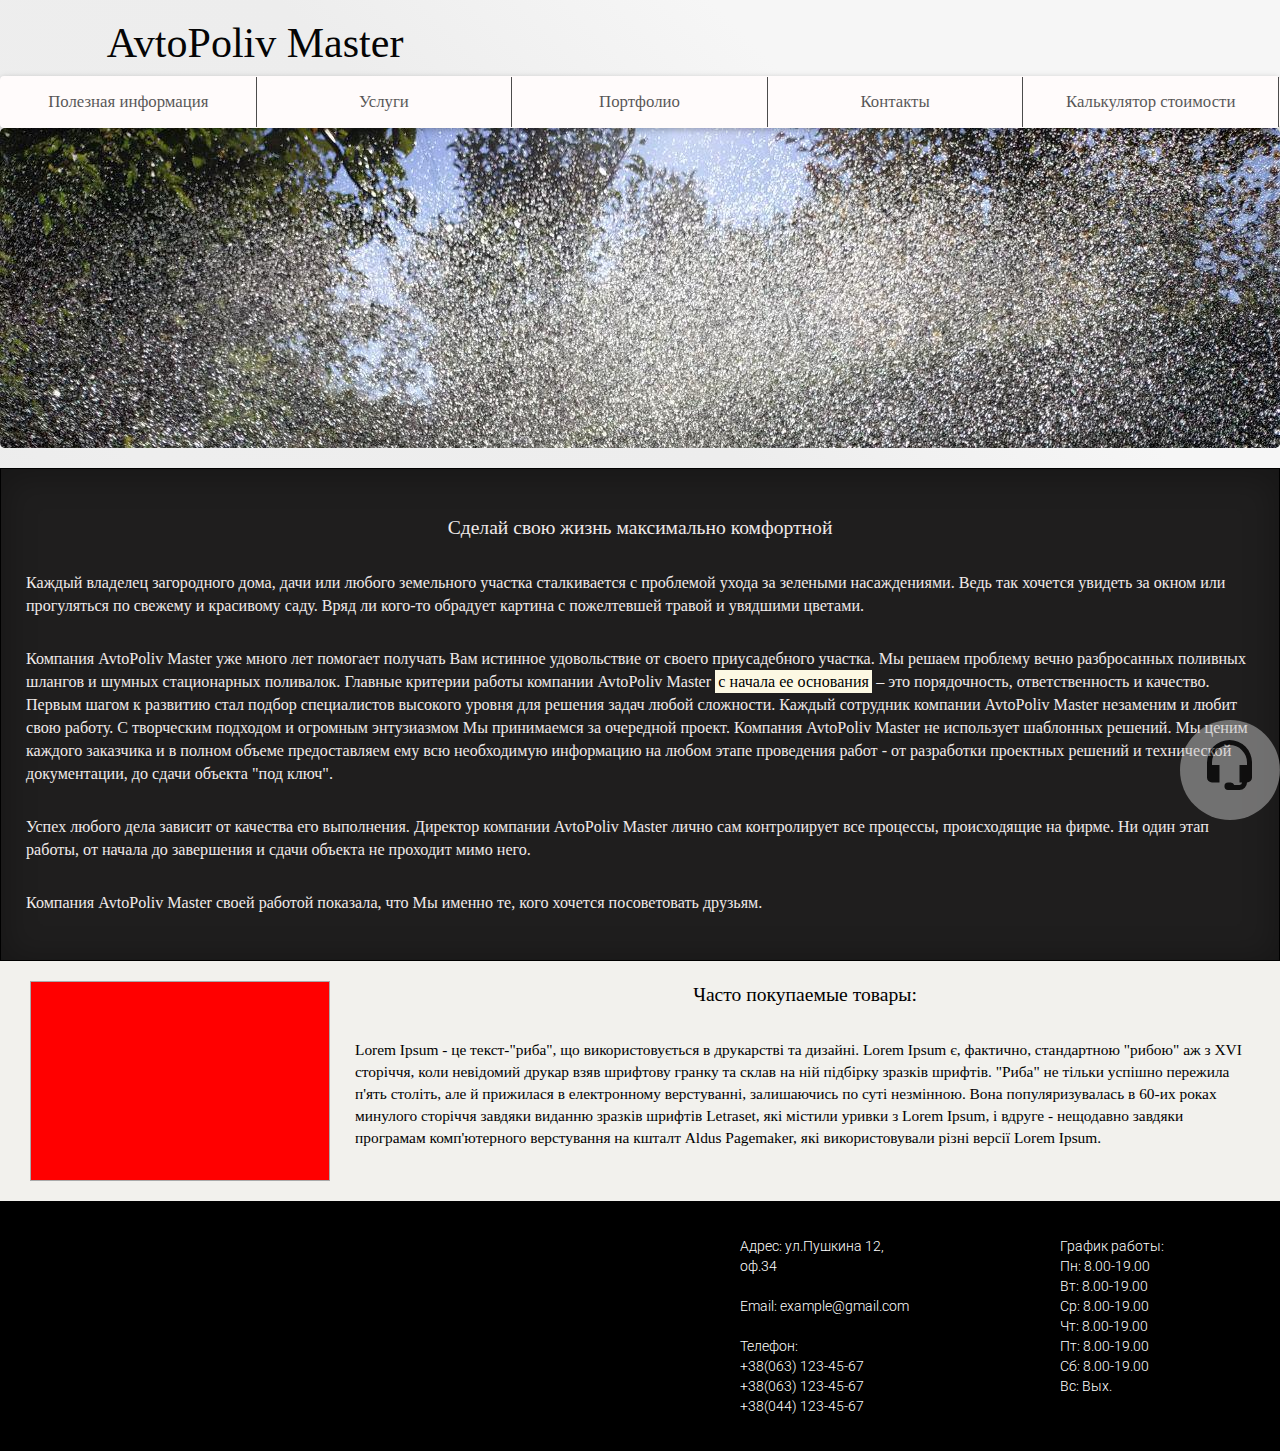
<file: Index.html>
<!doctype html>
<html lang="en">

<head>
  <!-- Required meta tags -->
  <meta charset="utf-8">
  <meta name="viewport" content="width=device-width, initial-scale=1, shrink-to-fit=no">
  <!--Fonts-->
  <link href="https://fonts.googleapis.com/css?family=Roboto" rel="stylesheet">
  <!--Custom styles-->
  <link href="css/style.css" rel="stylesheet">
  <!--Bootstrap-->
  <link rel="stylesheet" href="css/bootstrap.css">
  <!--Material Design Bootstrap-->
  <link rel="stylesheet" href="css/mdb.css">
  <!--Scripts-->
  <script src="mdb/js/jquery-3.3.1.min.js"></script>
  <script src="mdb/js/popper.min.js"></script>
  <script src="js/bootstrap.js"></script>
  <script src="mdb/js/mdb.js"></script>
</head>

<body>
  <!--Логотип-->
  <div class="container-fluid">
    <div class="row">
      <a href="index.html">
        <h2 class="logo col-lg-offset-1 col-md-offset-1 col-sm-offset-1 col-xs-offset-1">AvtoPoliv Master</h2>
      </a>
    </div>
  </div>
  <!--Кнопки callback и calculator-->
  <div id="callback" id="callbackMobile">
    <a class="callback-btn">
      <div id="callbackImage" style="background-image: url(css/images/icons8-headset.svg)"></div>
    </a>
  </div>
  <!-- Тест-версия без кнопки
    <div id="calc" id="calcMobile">
      <a href="Calc.html"><div id="calcImage" style="background-image: url(css/images/icons8-calculator.svg)"></div>
      <p>Калькулятор <br> стоимости</p></a>
      </div>
    -->
  <!--Callback форма-->
  <div id="callbackArea">
    <div class="row">
      <div class="callbackForm card-body col-lg-offset-3 col-lg-6 col-md-offset-2 col-md-8 col-sm-offset-2 col-sm-8 col-xs-offset-0 col-xs-12">
        <form id="contactForm" name="callback" action="input1.php" method="POST">
          <button type="button" class="close" aria-label="Close">
            <span aria-hidden="true">x</span>
          </button>
          <h2 class="h3-responsive text-center">Закажите обратный звонок</h2>
          <p style="margin: 10px 0" class="mx-auto mb-5 callbackText">Если у вас появились какие-либо вопросы или вас
            заинтересовала наша продукция, пожалуйста, оставьте ваши контактные данные для того, чтобы наш специалист
            связался с вами.</p>
          <div class="md-form">
            <input type="text" id="name" name="name" class="form-control" placeholder="Ваше имя">
          </div>
          <div class="md-form">
            <input type="text" id="phone" name="phone" class="form-control" pattern="[+0-9]{10,13}"
              placeholder="Ваш номер телефона">
          </div>
        </form>
        <div class="text-center text-md-left">
          <a class="btn btn-primary" onclick="document.getElementById('contact-form').submit();">Заказать</a>
        </div>
      </div>
    </div>
  </div>
  <!--Панель меню-->
  <nav class="navbar navbar-expand-lg">
    <div class="menu container-fluid">
      <a href="#" id="TouchMenu">Меню</a>
      <ul class="nav navbar-nav">
        <li style="width: 20%"><a href="Helpful.html">Полезная информация</a></li>
        <!--<li style="width: 17%"><a href="Shop.html">Оборудование</a></li>-->
        <li style="width: 20%"><a href="Services.html">Услуги</a></li>
        <li style="width: 20%"><a href="Gallery.html">Портфолио</a></li>
        <li style="width: 20%"><a href="Contacts.html">Контакты</a></li>
        <li style="width: 20%" class="mobileHide"><a href="Calculator.html">Калькулятор стоимости</a></li>
        <li class="mobile"><a class="callback-btn">Обратный звонок</a></li>
        <li class="mobile"><a href="Calculator.html">Калькулятор стоимости</a></li>
      </ul>
    </div>
  </nav>
  <!--Главный слайдер-->
  <div class="slider">
    <ul id="slides">
      <li class="showing slide"
        style="background: url(css/images/start.jpg); background-size: cover; background-repeat: no-repeat;"></li>
      <li class="slide"
        style="background: url(css/images/img2.jpg); background-size: cover; background-repeat: no-repeat;"></li>
      <li class="slide"
        style="background: url(css/images/img3.jpg); background-size: cover; background-repeat: no-repeat;"></li>
      <li class="slide"
        style="background: url(css/images/img4.jpg); background-size: cover; background-repeat: no-repeat;"></li>
      <li class="slide"
        style="background: url(css/images/img5.jpg); background-size: cover; background-repeat: no-repeat;"></li>
    </ul>
    <!-- Кнопки управления слайдером
      <div class="buttons">
        <button class="controls" id="previous">&lt;</button>
        <button class="controls" id="next">&gt;</button>
      </div>-->
  </div>
  <!--Блок о деятельности-->
  <div class="container-fluid">
    <div class="row">
      <div class="aboutCompany col-xs-12 col-md-offset-1 col-md-10 col-lg-offset-0 col-lg-12">
        <p class="Titles">Сделай свою жизнь максимально комфортной</p>
        <p class="text">Каждый владелец загородного дома, дачи или любого земельного участка сталкивается с проблемой ухода за
          зелеными насаждениями. Ведь так хочется увидеть за окном или прогуляться по свежему и красивому саду. Вряд ли
          кого-то обрадует картина с пожелтевшей травой и увядшими цветами.
        </p>
        <p class="text">Компания AvtoPoliv Master уже много лет помогает получать Вам истинное удовольствие от своего приусадебного
          участка. Мы решаем проблему вечно разбросанных поливных шлангов и шумных стационарных поливалок.
          Главные критерии работы компании AvtoPoliv Master <mark>с начала ее основания</mark> – это порядочность, ответственность и
          качество.
          Первым шагом к развитию стал подбор специалистов высокого уровня для решения задач любой сложности. Каждый
          сотрудник компании AvtoPoliv Master незаменим и любит свою работу. С творческим подходом и огромным
          энтузиазмом Мы принимаемся за очередной проект.
          Компания AvtoPoliv Master не использует шаблонных решений. Мы ценим каждого заказчика и в полном объеме
          предоставляем ему всю необходимую информацию на любом этапе проведения работ - от разработки проектных решений
          и технической документации, до сдачи объекта "под ключ".</p>
        <p class="text">Успех любого дела зависит от качества его выполнения. Директор компании AvtoPoliv Master лично сам
          контролирует все процессы, происходящие на фирме. Ни один этап работы, от начала до завершения и сдачи объекта
          не проходит мимо него.</p>
        <p class="text">Компания AvtoPoliv Master своей работой показала, что Мы именно те, кого хочется посоветовать друзьям.</p>
      </div>
    </div>
  </div>
  <!-- Блок частопокупаемых товаров -->
  <div class="container-fluid">
    <div class="row">
      <div class="info col-xs-12 col-md-offset-1 col-md-10 col-lg-offset-0 col-lg-12 colorBox" id="test">
        <p class="Titles mobileMostPopularTitle">Часто покупаемые товары:</p>
        <!--Слайдер блока-->
        <div class="sliderMarket">
          <ul id="slidesMarket">
            <li class="showing slideMarket"></li>
            <li class="slideMarket"></li>
            <li class="slideMarket"></li>
            <li class="slideMarket"></li>
            <li class="slideMarket"></li>
          </ul>
        </div>
        <p class="mobileParagraph">Lorem Ipsum - це текст-"риба", що використовується в друкарстві та дизайні. Lorem
          Ipsum є, фактично, стандартною "рибою" аж з XVI сторіччя, коли невідомий друкар взяв шрифтову гранку та склав
          на ній підбірку зразків шрифтів. "Риба" не тільки успішно пережила п'ять століть, але й прижилася в
          електронному верстуванні, залишаючись по суті незмінною. Вона популяризувалась в 60-их роках минулого сторіччя
          завдяки виданню зразків шрифтів Letraset, які містили уривки з Lorem Ipsum, і вдруге - нещодавно завдяки
          програмам комп'ютерного верстування на кшталт Aldus Pagemaker, які використовували різні версії Lorem Ipsum.
        </p>
      </div>
    </div>
  </div>
  <!--Подвал-->
  <div class="footer">
    <div class="container-fluid">
      <div class="row">
        <div id="map"
          class="col-lg-offset-1 col-lg-3 col-md-offset-1 col-md-3 col-sm-offset-0 col-sm-4 col-xs-offset-2 col-xs-8">
          <iframe class="mapMobile"
            src="https://www.google.com/maps/embed?pb=!1m18!1m12!1m3!1d32532.004628572908!2d30.443456558276427!3d50.43919642955925!2m3!1f0!2f0!3f0!3m2!1i1024!2i768!4f13.1!3m3!1m2!1s0x40d4cc2fe01af9e3%3A0xf61177d910243ae3!2z0KjRg9C70Y_QstGB0LrQsNGP!5e0!3m2!1sru!2sua!4v1537932798165"
            width="auto" height="180" frameborder="0" border-radius: 3px;" allowfullscreen></iframe>
        </div>
        <div id="communication" class="col-lg-offset-2 col-lg-2 col-md-offset-1 col-md-2 col-sm-offset-2 col-sm-2">
          <p>Адрес: ул.Пушкина 12, оф.34</p>
          <p>Email: example@gmail.com</p>
          <p>Телефон: <br>+38(063) 123-45-67 <br> +38(063) 123-45-67 <br> +38(044) 123-45-67</p>
        </div>
        <div id="schedule" class="col-offset-lg-1 col-lg-2 col-md-offset-1 col-md-2 col-sm-2">
          <p>График работы: <br> Пн: 8.00-19.00 <br> Вт: 8.00-19.00 <br>Ср: 8.00-19.00 <br> Чт: 8.00-19.00 <br> Пт:
            8.00-19.00 <br> Сб: 8.00-19.00 <br> Вс: Вых.</p>
        </div>
      </div>
    </div>
  </div>
  <script src="js/main.js"></script>
  <script src="js/mainSlider.js"></script>
  <script src="js/sliderMostPopular.js"></script>
  <script src="js/callback.js"></script>
  <!--This web-site has been developed by @BuRuBe. Design was created by @caradil-->
</body>

</html>
</file>
<file: css/style.css>
body {
	margin: 0;
	height: 800px;
	background: rgb(227,227,227); /* Old browsers */
	background: -moz-linear-gradient(45deg, rgb(227,227,227) 3%, rgb(238,238,238) 41%, rgb(237,237,237) 63%, rgb(246,246,246) 79%); /* FF3.6-15 */
	background: -webkit-linear-gradient(45deg, rgb(227,227,227) 3%,rgb(238,238,238) 41%,rgb(237,237,237) 63%,rgb(246,246,246) 79%); /* Chrome10-25,Safari5.1-6 */
	background: linear-gradient(45deg, rgb(227,227,227) 3%,rgb(238,238,238) 41%,rgb(237,237,237) 63%,rgb(246,246,246) 79%); /* W3C, IE10+, FF16+, Chrome26+, Opera12+, Safari7+ */
	filter: progid:DXImageTransform.Microsoft.gradient( startColorstr='#e3e3e3', endColorstr='#f6f6f6',GradientType=1 ); /* IE6-9 fallback on horizontal gradient */
}
.development {
	position: relative;
	top: 19.5%;
}
.Box {
	height: auto;
	width: 85%;
}
.boxLink {
	text-transform: none;
	color: #000000 !important;
}
#callback {
	display: inline-block;
	position: fixed;
	background: #C4C4C4;
	width: 100px;
	height: 100px;
	border-radius: 50%;
	overflow: hidden;
	top: 80%;
	right: 0;
	z-index: 998;
	opacity: 0.5;
}
#callbackImage {
	width: 50px;
	height: 50px;
	margin: 20% auto 0 auto;
	margin-left: 27%;
	background-repeat: no-repeat; 
}
#callback a {
	text-transform: none;
	color: #000000;
}
#callback:hover {
	background-color: #E8E8E8;
	opacity: 1;
	-webkit-transition: opacity 0.1s;
	-moz-transition: opacity 0.1s;
	-o-transition: opacity 0.1s;
	transition: opacity 0.1s;
}
/* Тестовая версия со страницей калькулятора и кнопкой в меню
#calc {
	display: inline-block;
	position: fixed;
	background: #C4C4C4;
	width: 50px;
	height: 140px;
	border-radius: 5px;
	overflow: hidden;
	top: 45%;
	right: 0;
	z-index: 998;
}
#calcImage {
	width: 35px;
	height: 35px;
	margin: 0 auto; 
	margin-top: 2px;
	background-repeat: no-repeat; 
}
#calc a {
	text-transform: none;
	color: #000000;
}
#calc:hover {
	background-color: #E8E8E8;
}
#calc p {
	display: block;
	position: relative;
	top: 20px;
	transform: rotate(270deg);
	font-size: 1em;
	margin: 0 auto;
	direction: rtl;
}*/
.callbackForm {
	display: none;
	border-radius: 3px;
	padding: 0 0 15px 15px;
	margin: 0;
	z-index: 999;
}
.formActive {
	display: block !important;
	background-color: #E3E2E0;
	position: fixed !important;
	top: 35%;
	left: 0;
	right: 0;
	z-index: 1000;
}
.formInactive {
	display: none;
}
.callbackArea {
	position: fixed;
	top: 0;
	height: 100%;
	width: 100%;
	margin: 0;
	z-index: 999;
	background-color: rgba(0, 0, 0, 0.5);
}
.callbackText {
	color: black;
	text-transform: none;
	text-align: justify;
}
.logo {
	display: inline-block;
	font-family: "Didot Bold";
	font-size: 3em;
	color: rgb(5, 5, 5);
}
.aboutCompany {
	background: #1F1E1E;
	border: 1px solid #000000;
	box-shadow: inset 0px 3px 30px 6px rgba(0,0,0,0.25);
	font-family: "Helvetica Neue Thin";
	color: #f0eaea;
	margin: 0 auto;
	padding: 25px;
}
.aboutCompany p{
	padding: 10px;
}
.info {
	font-family: "Helvetica Neue Thin";
	color: #000000;
	margin: 0 auto;
}
.info p {
	display: inline-block;
	padding: 10px;
	width: calc(100% - 330px);
	font-size: 1.1em;
}
.colorBox {
	background-color: #F2F1ED !important;
}
.Titles {
	font-size: 1.4em !important;
	font-family: "Helvetica Neue Light";
	text-align: center;
	margin-top: 10px;
}
.textBlock {
	background: #FFFFFF;
	border: 1px solid #000000;
	box-shadow: inset 0px 3px 30px 6px rgba(0,0,0,0.25);
	font-family: "Helvetica Neue Thin";
	color: #000000;
	border-radius: 5px;
	margin: 15px auto;
	height: 200px;
}
.text {
	font-family: "Helvetica Neue Thin";
	font-size: 1.15em;
}
.navbar {
	text-align: justify;
	/*position: fixed;*/
	z-index: 997;
	background-color: rgb(255, 251, 251);
	padding: 0 !important;
	margin-bottom: 0 !important;
}
.menu {
	padding-left: 0px !important;
	padding-right: 0px !important;
}
.nav {
	width: 100%;
	padding-left: 0px !important;
	padding-right: 0px !important;
}
.nav li {
	text-align: center;
	border-right: 0.5px solid #000000;
	font-family: "Helvetica Neue Thin";
	font-size: 1.2em;
	/*box-shadow: 0px 3px 12px 6px rgba(0,0,0,0.25);*/
	opacity: 0.7;
	-webkit-transition: font-weight 0.1s;
	-moz-transition: font-weight 0.1s;
	-o-transition: font-weight 0.1s;
	transition: font-weight 0.1s;
}
.nav li:hover {
	background-color: #fff;
	font-weight: 800;
}
.nav li a {
	color: #0D0D0D !important;
}
#NoBorder {
	border-right: none;
}
#TouchMenu {
	display: none;
}
.mobile {
	display: none !important;
}
.mapMobile {
	width: 100%;
}
.fixed {
	position: fixed !important;
	width: 100%;
	top: 0;
}
@media (max-width: 895px) {
	.nav li a {
		height: 70px;
	}
}
@media (max-width: 992px) {
	.titleBox {
		width: 100% !important;
	}
	.photoBlock {
		width: calc(50% - 2%) !important;
	}
}
/*Mobile design*/
@media (max-width: 768px) {
	.logo {
		left: 0;
	}
	.backgroundBox {
		padding-top: 5px;
	}
	.nav {
		display: none;
	}
	.nav li, .mobile {
		float: none;
		border-right: none;
		width: 100% !important;
		margin: 0;
		box-shadow: none;
	}
	.nav li a, .mobile a {
		border-top: 1px solid #eee;
		background: #C4C4C4;
		padding: 23px 0 0 0 !important;
		margin: 0;
		font-family: "Helvetica Neue Thin";
		color: #041204 !important;
	}
	.nav li:first-child a{
		border-top: none;
	}
	.navbar-nav {
		margin: 0 !important;
	}
	#TouchMenu {
		display: block;
		font-family: "Helvetica Neue Thin";
		font-size: 1.3em;
		height: 50px;
		color: #000000;
		text-decoration: none;
		padding-top: 10px;
		text-align: center;
		border-bottom: 1px solid #eee;
	}
	.Titles {
		display: block;
	}
	.mobileParagraph {
		width: 60% !important;
	}
	#callback, #calc {
		display: none !important;
	}
	.mobile {
		display: inline !important;
		box-shadow: 0px 3px 12px 6px rgba(0,0,0,0.25);
		opacity: 0.7;
	}
	.mobile a {
		text-align: center;
		font-family: "Helvetica Neue Thin";
		color: #0D0D0D !important;
	}
	.mobileHide {
		display: none !important;
	}
	#mapContacts {
		width: calc(100% - 20px) !important;
		margin: 0 10px;
	}
	#scheduleContacts {
		margin: 20px 10px 0 10px; 
	}
	.smallBlocks {
		margin-right: 0 !important;
	}
	.equalBlocks {
		width: calc(41.66666667% + 4%) !important;
	}
	.titleBox {
		width: 100% !important;
		margin: 5px 0px !important;
	}
	.sliderMarket {
		width: 30% !important;
	}
	.newsTitle {
		height: 45% !important;
		top: calc(100% - 45%) !important;
	}
	.Box {
		width: 100% !important;
	}
	.mobileMostPopularTitle {
		width: 100% !important;
	}
	#communication, #schedule {
		margin-left: 15% !important;
	}
	.mapMobile {
	width: 75% !important;
	position: absolute;
}
}
.col {
	background-color: #eee;
	border-right: 2px solid #fff;
	text-align: center;
	padding-top: 15px;
	padding-bottom: 15px;
	font-size: 2rem;
	margin-bottom: 30px;
}
.col-xs {
	height: 80px;
}
/* Slide-gallery*/
.slider {
	width: 100%;
	margin: 0 auto 20px auto;
	height: 40%;
}
#slides, #slidesMarket {
	position: relative;
	height: 100%;
	padding: 0px;
	margin: 0px;
	list-style-type: none;
}
.slide {
	position: absolute;
	left: 0px;
	top: 0px;
	width: 100%;
	height: 100%;
	opacity: 0;
	z-index: 1;
	box-sizing: border-box;
	border-radius: 5px;
	-webkit-transition: opacity 1s;
	-moz-transition: opacity 1s;
	-o-transition: opacity 1s;
	transition: opacity 1s;
}
 #previous {
	display: inline-block;
	height: 100px;
 }
 #next {
	display: inline-block;
	height: 100px;
 }
.sliderMarket {
	width: 300px;
	height: 200px;
	float: left;
	margin: 20px 15px;
	border: 1px solid #aaa;
}
.slideMarket {
	position: absolute;
	left: 0px;
	top: 0px;
	width: 100%;
	height: 100%;
	opacity: 0;
	z-index: 1;
	-webkit-transition: opacity 1s;
	-moz-transition: opacity 1s;
	-o-transition: opacity 1s;
	transition: opacity 1s;
}
/*Temporarily changes*/
.slideMarket:nth-of-type(1) {
	background-color: red;
}
.slideMarket:nth-of-type(2) {
	background-color: blue;
}
.slideMarket:nth-of-type(3) {
	background-color: green;
}
.slideMarket:nth-of-type(4) {
	background-color: yellow;
}
.slideMarket:nth-of-type(5) {
	background-color: orange;
}
.showing {
	opacity: 1;
	z-index: 2;
}
.footer {
	margin: 0 auto;
	padding: 30px 0 20px 0;
	background-color: rgb(0, 0, 0);
}
.footer p {
	width: auto;
	padding: 5px;
	color: #FFFFFF
}
.communicationMobile {
	display: inline-block;
	position: relative;
	height: 180px;
	margin-left: 15%;
	margin-top: 20px;
}
.scheduleMobile {
	display: inline-block;
	position: relative;
	height: 180px;
	margin-left: 10%;
	margin-top: 20px;
}
/*Maps*/
.footerContacts {
	margin-top: 30px;
}
#map {
	width: 400px;
	height: 180px;
}
/*Contacts page*/
#mapContacts {
	margin-right: 2%;
	height: auto;
}
.bottomRow .row {
	margin: 0 auto;
}
.smallBlocks {
	margin-right: 1%;
}
#scheduleContacts {
	height: 300px;
	margin-top: 0;
	font-size: 1.2em;
	padding: 15px;
}
.contactsInfo {
	font-size: 1.3em;
	margin: 10px auto;
	text-align: center;
	color: #000000;
}
.cityPhone, .mobilePhone, .emailImg, .callImg {
	margin: 10px auto;
	height: 115px;
	background-size: auto 115px;
	background-repeat: norepeat;
} 
.cityPhone {
	width: 107px;
}
.mobilePhone {
	width: 80px;
} 
.emailImg {
	width: 140px;
}
.callImg {
	width: 96px;
}
.buttonHover:hover {
	background-color: #EDFEFB;	
}
/*Helpful page*/
.titleBlock {
	height: 300px;
	border: 1px solid black;
	width: calc(50% - 2%) !important;
	margin: 1%;
	padding: 0 !important;
	border-radius: 5px;
	z-index: 9;

	-webkit-background-size: contain;
	background-size: contain;
	background-repeat: no-repeat;
}
.titleBlock:hover {
	opacity: 0.5 !important;
	-webkit-transition: opacity 0.5s;
	-moz-transition: opacity 0.5s;
	-o-transition: opacity 0.5s;
	transition: opacity 0.5s;
}
.newsTitle {
	width: 100%;
	height: 30%;
	display: block;
	position: relative;
	top: calc(100% - 31.6%);
	border-bottom-left-radius: 5px;
	border-bottom-right-radius: 5px;
	z-index: 20;
	opacity: 0.8 !important;
	background: #fff;
}
.newsTitle h5 {
	font-weight: 500;
	font-size: 1.3em;
	margin: 5px 5px 5px 10px;
	padding: 5px 5px 0px 5px;
}
.newsTitle p {
	margin: 5px;
	width: 100%;
	padding: 0 10px;
	font-size: 13px;
}

/*Gallery page*/
.photoBlock {
	height: 200px;
	border: 0.5px solid black;
	border-radius: 5px;
	margin: 0.6%;
	width: calc(34% - 2%) !important;
	padding: 0 !important;
}
.photoTitle {
	width: 100%;
	height: 25%;
	display: block;
	position: relative;
	top: calc(100% - 25%);
	border-bottom-left-radius: 5px;
	border-bottom-right-radius: 5px;
}
.photoTitle p {
	margin: 0;
	width: 100%;
	padding: 0;
	text-align: center;
}
@media (max-width: 885px) {
	.photoBlock {
		width: calc(33.5% - 2%) !important;
	}
}
@media (max-width: 768px) {
	.photoBlock {
		width: calc(100% - 2%) !important;
	}
}
	/*Services page*/
.servicesBox {
	height: 400px;
	margin: 15px 2%;
	border-radius: 5px;
	background-color: #aaa;
	padding: 0 !important;
}	
.blurBox {
	filter: blur(3px);
	-webkit-transition: filter 1s;
	-moz-transition: filter 1s;
	-o-transition: filter 1s;
	transition: filter 1s;
}
.noBlur {
	filter: blur(0px) !important;
	-webkit-transition: filter 1s;
	-moz-transition: filter 1s;
	-o-transition: filter 1s;
	transition: filter 1s;
}
.servicesBoxTitle {
	position: relative;
	top: 40%;
	padding: 5px 0px;
	background-color: #eee;
	width: 100%;
	border-radius: 5px;
	filter: blur(0px) !important;
}
@media (max-width: 991px) {
	.servicesBox {
		width: calc(33.33% - 4%) !important;
	}
}
@media (max-width: 768px) {
	.servicesBox {
		margin: 5px 0 !important;
		width: 100% !important;
		height: 200px !important;
	}
}
</file>
